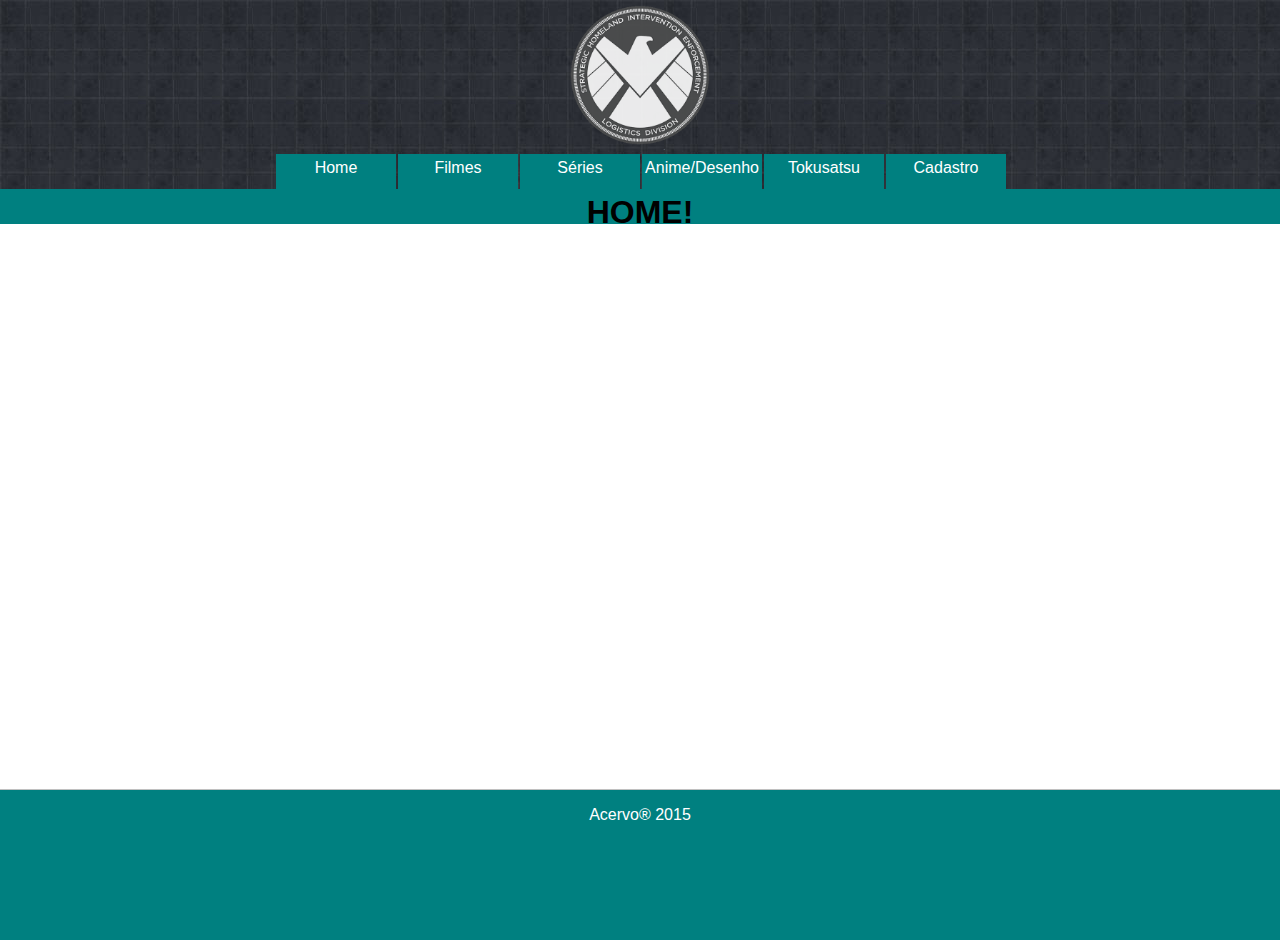
<file: index.html>
﻿<!DOCTYPE html>
<html lang="pt-br">
	<head>
		<meta charset="UTF-8" />
		<link rel="stylesheet" type="text/css" href="style.css" />
		<title>Acervo</title>
		<script src="jquery-1.11.3.min.js" type="text/javascript"> </script>
		<script src="menu.js" type="text/javascript"> </script>
	</head>
<body>
	<header><img id="logo_header" src="shield.png" alt="" />
		<div id="menu">
			<a href="index.html"><div class="item_menu" id="item_home">Home</div></a>
			<a href="#" onclick="mais_filmes();"><div class="item_menu" id="item_filmes">Filmes</div></a>
			<a href="#" onclick="mais_series();"><div class="item_menu" id="item_series">S&eacute;ries</div></a>
			<a href="#" onclick="mais_animes();"><div class="item_menu" id="item_animes">Anime/Desenho</div></a>
			<a href="#" onclick="mais_tokusatsus();"><div class="item_menu" id="item_tokusatsus">Tokusatsu</div></a>
			<a href="#" onclick=""><div class="item_menu" id="item_cadastro">Cadastro</div></a>
		</div>
	</header>
	<!-- DIVs SUBMENU INICIO -->
	<div id="mae_todas_subs">
		<div class="sub_filmes" style="display: none;">
			<h2 class="titulo">Filmes</h2>
			<a href="cad_filmes.html"><div class="item_cadastro">
				Cadastrar novo Filme!
			</div></a>
			<a href="res_filmes.html"><div class="item_lista">
				Ver filmes cadastrados
			</div></a>
		</div>
		
		<div class="sub_series" style="display: none;">
			<h2 class="titulo">Séries</h2>
			<a href="cad_animes.html"><div class="item_cadastro">
				Cadastrar novo Série!
			</div></a>
			<a href="res_animes.html"><div class="item_lista">
				Ver séries cadastradas
			</div></a>
		</div>
		
		<div class="sub_animes" style="display: none;">
			<h2 class="titulo">Animes & Desenhos</h2>
			<a href="cad_animes.html"><div class="item_cadastro">
				Cadastrar novo Anime/Desenho!
			</div></a>
			<a href="res_animes.html"><div class="item_lista">
				Ver animes/desenhos cadastrados
			</div></a>
		</div>
		
		<div class="sub_tokusatsus" style="display: none;">
			<h2 class="titulo">Tokusatsus</h2>
			<a href="cad_animes.html"><div class="item_cadastro">
				Cadastrar novo Tokusatsu!
			</div></a>
			<a href="res_animes.html"><div class="item_lista">
				Ver tokusatsus cadastrados
			</div></a>
		</div>
	</div> <!-- FIM da div "mae_todas_subs"-->
		<!-- DIVs SUBMENU FIM-->
	<section id="main">
		<h1 id="titulo_pagina">HOME!</h1>
		<section>
			
			
		</section>


	</section>
	<footer><p></p>
		Acervo&reg; 2015
	</footer>
</body>
</html>
</file>
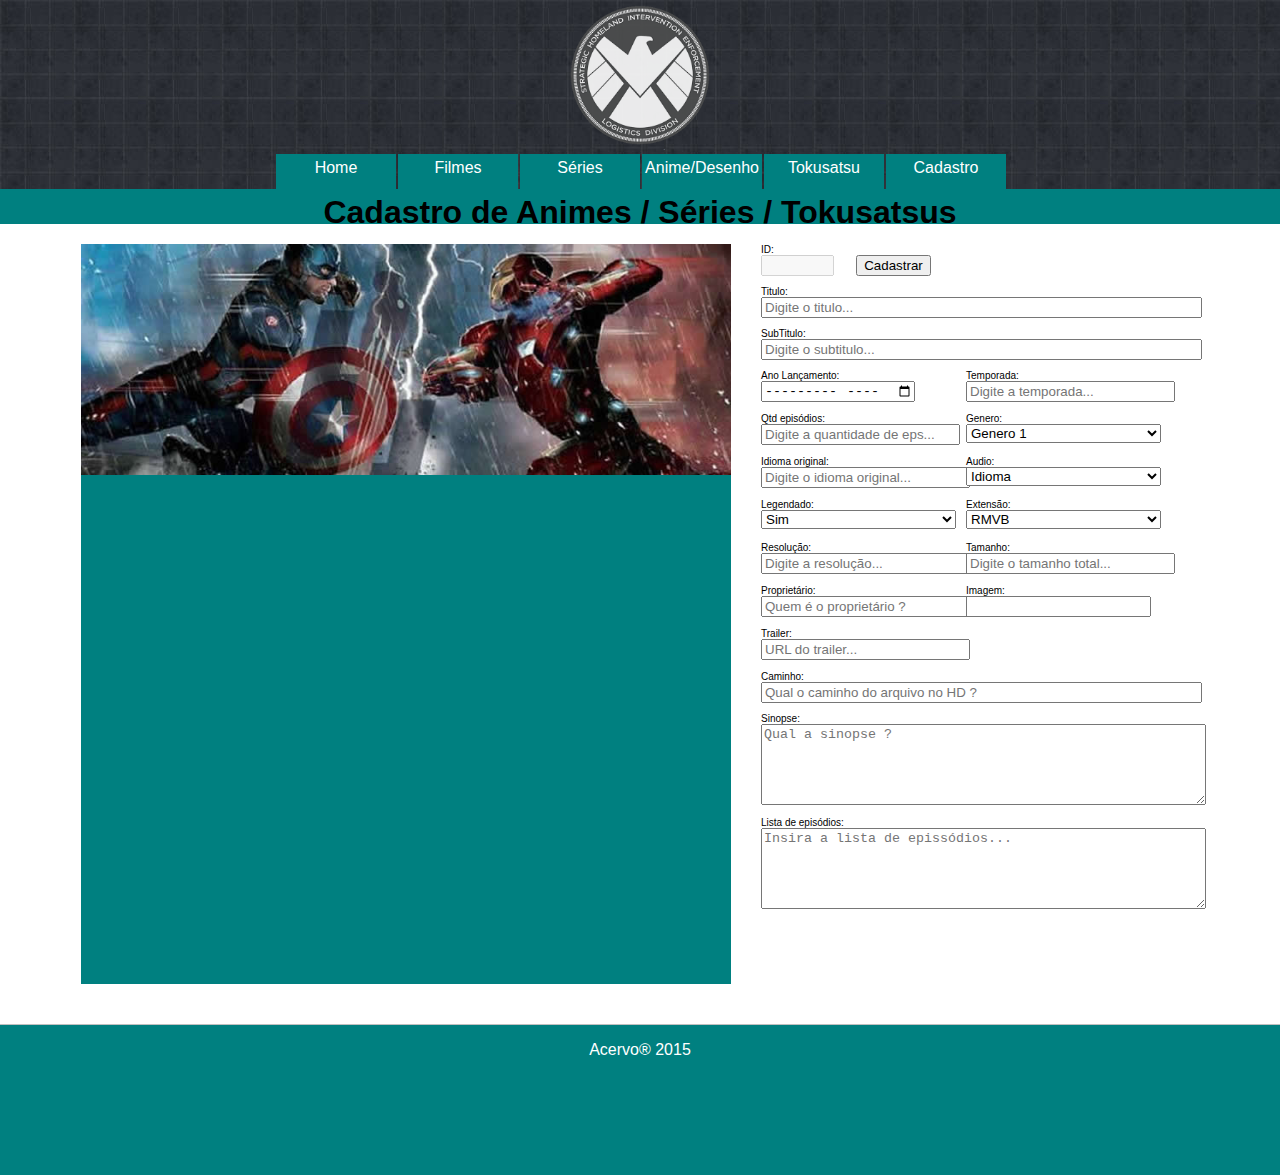
<file: cad_animes.html>
﻿<!DOCTYPE html>
<html lang="pt-br">
	<head>
		<meta charset="UTF-8" />
		<link rel="stylesheet" type="text/css" href="style.css" />
		<title>Acervo</title>
		<script src="jquery-1.11.3.min.js" type="text/javascript"> </script>
		<script src="menu.js" type="text/javascript"> </script>
	</head>
<body>
	<header><img id="logo_header" src="shield.png" alt="" />
		<div id="menu">
			<a href="index.html"><div class="item_menu" id="item_home">Home</div></a>
			<a href="#" onclick="mais_filmes();"><div class="item_menu" id="item_filmes">Filmes</div></a>
			<a href="#" onclick="mais_series();"><div class="item_menu" id="item_series">S&eacute;ries</div></a>
			<a href="#" onclick="mais_animes();"><div class="item_menu" id="item_animes">Anime/Desenho</div></a>
			<a href="#" onclick="mais_tokusatsus();"><div class="item_menu" id="item_tokusatsus">Tokusatsu</div></a>
			<a href="#" onclick=""><div class="item_menu" id="item_cadastro">Cadastro</div></a>
		</div>
	</header>
	<!-- DIVs SUBMENU INICIO -->
	<div id="mae_todas_subs">
		<div class="sub_filmes" style="display: none;">
			<h2 class="titulo">Filmes</h2>
			<a href="cad_filmes.html"><div class="item_cadastro">
				Cadastrar novo Filme!
			</div></a>
			<a href="res_filmes.html"><div class="item_lista">
				Ver filmes cadastrados
			</div></a>
		</div>
		
		<div class="sub_series" style="display: none;">
			<h2 class="titulo">Séries</h2>
			<a href="cad_animes.html"><div class="item_cadastro">
				Cadastrar novo Série!
			</div></a>
			<a href="res_animes.html"><div class="item_lista">
				Ver séries cadastradas
			</div></a>
		</div>
		
		<div class="sub_animes" style="display: none;">
			<h2 class="titulo">Animes & Desenhos</h2>
			<a href="cad_animes.html"><div class="item_cadastro">
				Cadastrar novo Anime/Desenho!
			</div></a>
			<a href="res_animes.html"><div class="item_lista">
				Ver animes/desenhos cadastrados
			</div></a>
		</div>
		
		<div class="sub_tokusatsus" style="display: none;">
			<h2 class="titulo">Tokusatsus</h2>
			<a href="cad_animes.html"><div class="item_cadastro">
				Cadastrar novo Tokusatsu!
			</div></a>
			<a href="res_animes.html"><div class="item_lista">
				Ver tokusatsus cadastrados
			</div></a>
		</div>
	</div> <!-- FIM da div "mae_todas_subs"-->
		<!-- DIVs SUBMENU FIM-->
	<section id="main">
		<h1 id="titulo_pagina"> Cadastro de Animes / Séries / Tokusatsus</h1>
		<section>
			<div id="formulario">
			<form id="serie_anime_tokusatsu" action="cadastrar_an_tk_srs.php" method="post">
				<div id="imagem">
					<img src="bg_teste.jpg" alt="ilustra item" />
				</div>
				<!--
					temporada
					qtd episodios
					lista eps
					tipo (anime / tokusatsu / series)
				-->
				<label>ID:</label><br />
				<input type="text" name="fr_id" disabled size="6"/> &nbsp;&nbsp;&nbsp;&nbsp;&nbsp;&nbsp; <input type="submit" value="Cadastrar"/> <p></p>
				 
				<label>Titulo:</label><br />
				<input type="text" name="fr_titulo" size="52" placeholder="Digite o titulo..."/> <p></p>
				
				<label>SubTitulo:</label><br />
				<input type="text" name="fr_subtitulo" size="52" placeholder="Digite o subtitulo..."/> <p></p>
				
				<div class="alinhacampos">
					<label>Ano Lançamento:</label><br />
					<input type="month" name="fr_lancamento" /> <p></p>
				</div>
				
				<div class="alinhacampos">
					<label>Temporada:</label><br />
					<input type="text" name="fr_temporada" size="23" placeholder="Digite a temporada..." /><p></p>  
				</div>
				
				<div class="alinhacampos">
					<label>Qtd episódios:</label> <br />
					<input type="number" name="fr_qtd_eps" placeholder="Digite a quantidade de eps..." /><p></p>
				</div>
				
				<div class="alinhacampos">
					<label>Genero:</label><br />
						<select name="fr_genero">
		                <option value="gen1">Genero 1</option>
		                <option value="gen2">Genero 2</option>
		            </select> <p></p>
				</div>
				
				<div class="alinhacampos">
					<label>Idioma original:</label><br />
					<input type="text" name="fr_idioma" size="23" placeholder="Digite o idioma original..." />
					<p></p>
				</div>
				
				<div class="alinhacampos">
					<label>Audio:</label><br />
					<select name="fr_idioma">
		                <option value="id1">Idioma</option>
		                <option value="id2">Idioma 2</option>
		            </select> <p></p>
				</div>
				
				<div class="alinhacampos">
					<label>Legendado:</label><br />
					<select name="fr_legenda">
		                <option value="s">Sim</option>
		                <option value="n">Não</option>
		            </select> <p></p>
				</div>
				
				<div class="alinhacampos">
					<label>Extensão:</label><br />
					<select name="fr_extensao">
		                <option value="ext1">RMVB</option>
		                <option value="ext2">MKV</option>
		            </select><p></p>
				</div>
				
				<div class="alinhacampos">
					<label>Resolução:</label><br />
					<input type="text" name="fr_resolucao" size="23" placeholder="Digite a resolução..." /><p></p>
				</div>
				
				<div class="alinhacampos">
					<label>Tamanho: </label><br />
					<input type="text" name="fr_tamanho" size="23" placeholder="Digite o tamanho total..." /><p></p>
				</div>
				
				<div class="alinhacampos">
					<label>Proprietário:</label><br />
					<input type="text" name="fr_proprietario" size="23" placeholder="Quem é o proprietário ?" /> <p></p>
				</div>
				
				<div class="alinhacampos">
					<label>Imagem:</label><br />
					<input type="text" name="fr_imagem"/><p></p> 
				</div>
				
				<div class="alinhacampos">
					<label>Trailer:</label><br />
					<input type="text" name="fr_trailer" size="23" placeholder="URL do trailer..." /><p></p>
				</div>
				
				<div class="alinhacampos">
				
				</div>
				
				<label>Caminho:</label><br />
				<input type="text" name="fr_caminho" size="52" placeholder="Qual o caminho do arquivo no HD ?"/> <p></p>
					
				<label>Sinopse:</label><br />
				<textarea name="fr_sinopse" rows="5" cols="53" placeholder="Qual a sinopse ?"></textarea> <p></p>
				
				<label>Lista de episódios:</label><br />
				<textarea name="fr_lista_eps" rows="5" cols="53" placeholder="Insira a lista de epissódios..."></textarea>
				<p></p>
			</form>
			</div><!--Final div formulário-->
		</section>
		<!--aside>
			Opções<br />
			
				<ul class="menu_da_categoria">
					<li><a href="#">Cadastrar novo</a></li>
					<li><a href="#">ITENS cadastrados</a></li>
				</ul>			
			
		</aside-->
	</section>
	<footer><p></p>
		Acervo&reg; 2015
	</footer>
</body>
</html>
</file>
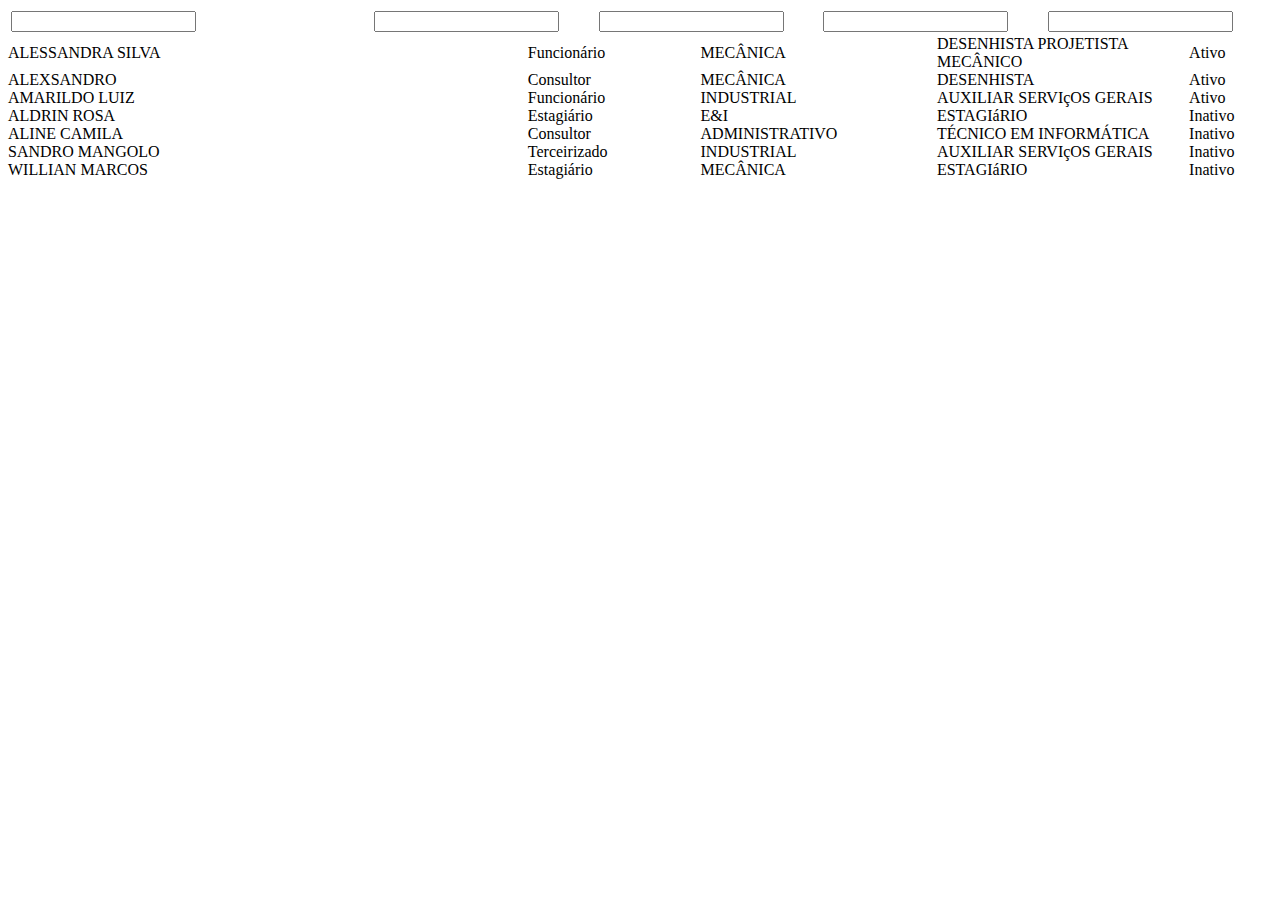
<file: filtrodinamico.html>
<!DOCTYPE HTML PUBLIC "-//W3C//DTD HTML 4.01 Transitional//EN">
<html>
<head>
<title>Filtro</title>
<meta http-equiv="Content-Type" content="text/html; charset=iso-8859-1">
  <script type="text/javascript">
    function filter (phrase, _id, cellNr){
  var suche = phrase.value.toLowerCase();
  var table = document.getElementById(_id);
  var ele;
  for (var r = 1; r < table.rows.length; r++){
  	ele = table.rows[r].cells[cellNr].innerHTML.replace(/<[^>]+>/g,"");
  	if (ele.toLowerCase().indexOf(suche)>=0 )
    table.rows[r].style.display = '';
  	else table.rows[r].style.display = 'none';
  }
	}
  </script>
</head>
<body>
<table width="100%" border="0">
  <tr>
    <td width="301"><input name="filt" type="text" onKeyUp="filter(this, 'lista', '0')"></td>
    <td width="100"><input name="filt2" type="text" onKeyUp="filter(this, 'lista', '1')"></td>
    <td width="135"><input name="filt3" type="text" onKeyUp="filter(this, 'lista', '2')"></td>
    <td width="146"><input name="filt4" type="text" onKeyUp="filter(this, 'lista', '3')"></td>
    <td width="48"><input name="filt5" type="text" onKeyUp="filter(this, 'lista', '4')"></td>
  </tr>
</table>
<form>   
    <table width="100%" border="0" align="center" cellpadding="0" cellspacing="0" id="lista">
      <tr valign="middle">
        <td width="301"></td>
        <td width="100"></td>
        <td width="135"></td>
        <td width="146"></td>
        <td width="48"></td>
      </tr>
      <tr>
        <td>ALESSANDRA SILVA</td>
        <td>Funcion�rio</td>
        <td>MEC�NICA</td>
        <td>DESENHISTA PROJETISTA MEC�NICO</td>
        <td>Ativo</td>
      </tr>
      <tr>
        <td>ALEXSANDRO</td>
        <td>Consultor</td>
        <td>MEC�NICA</td>
        <td>DESENHISTA</td>
        <td>Ativo</td>
      </tr>
      <tr>
        <td>AMARILDO LUIZ</td>
        <td>Funcion�rio</td>
        <td>INDUSTRIAL</td>
        <td>AUXILIAR SERVI�OS GERAIS</td>
        <td>Ativo</td>
      </tr>
      <tr>
        <td>ALDRIN ROSA</td>
        <td>Estagi�rio</td>
        <td>E&I </td>
        <td>ESTAGI�RIO</td>
        <td>Inativo</td>
      </tr>
      <tr>
        <td>ALINE CAMILA</td>
        <td>Consultor</td>
        <td>ADMINISTRATIVO</td>
        <td>T�CNICO EM INFORM�TICA</td>
        <td>Inativo</td>
      </tr>
      <tr>
        <td>SANDRO MANGOLO</td>
        <td>Terceirizado</td>
        <td>INDUSTRIAL</td>
        <td>AUXILIAR SERVI�OS GERAIS</td>
        <td>Inativo</td>
      </tr>
      <tr>
        <td>WILLIAN MARCOS</td>
        <td>Estagi�rio</td>
        <td>MEC�NICA</td>
        <td>ESTAGI�RIO</td>
        <td>Inativo</td>
      </tr>
    </table>
</form>  
</body>
</html>
</file>
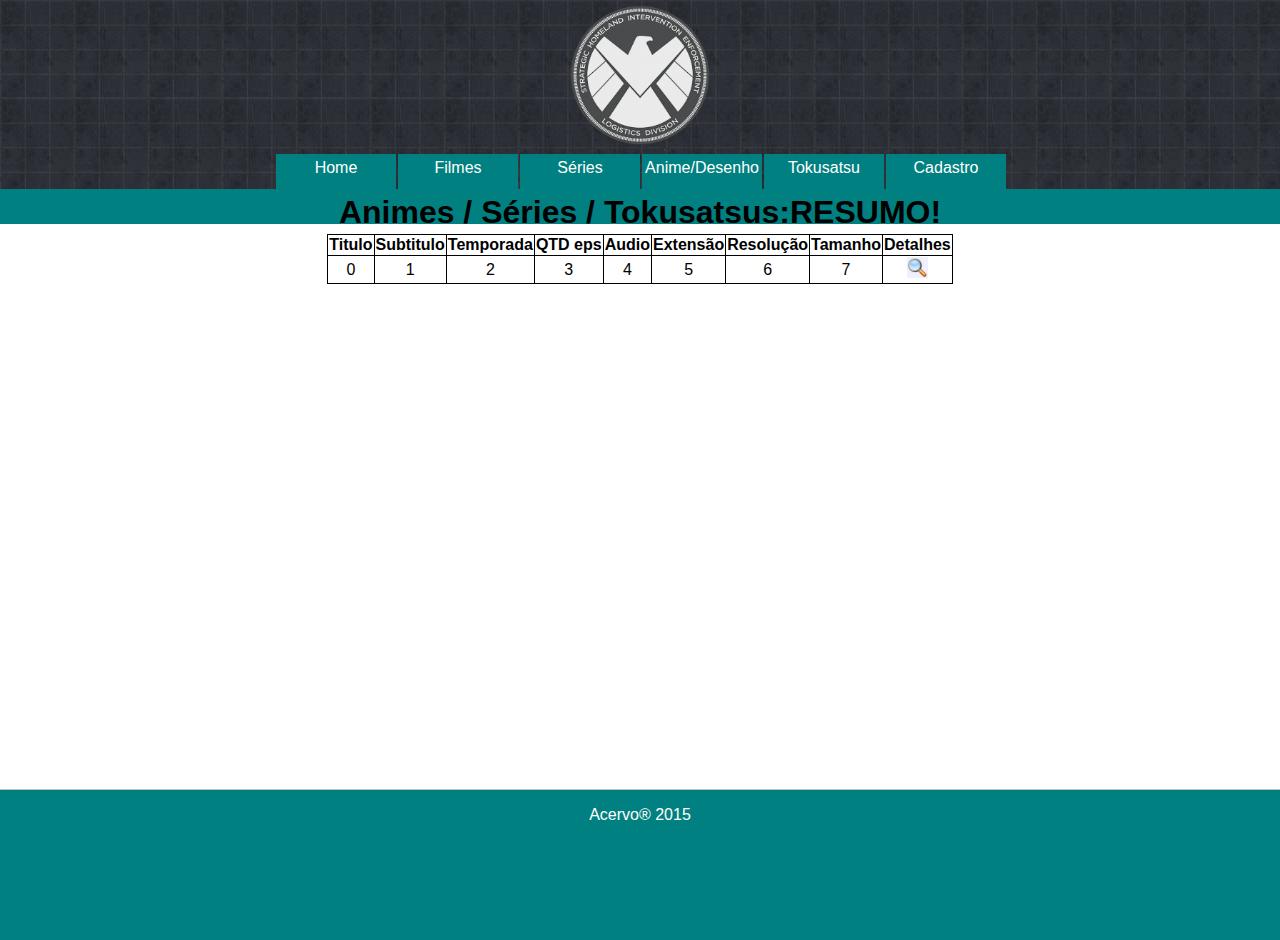
<file: res_animes.html>
<!DOCTYPE html>
<html lang="pt-br">
	<head>
		<meta charset="UTF-8" />
		<link rel="stylesheet" type="text/css" href="style.css" />
		<title>Acervo</title>
		<script src="jquery-1.11.3.min.js" type="text/javascript"> </script>
		<script src="menu.js" type="text/javascript"> </script>
	</head>
<body>
	<header><img id="logo_header" src="shield.png" alt="" />
		<div id="menu">
			<a href="index.html"><div class="item_menu" id="item_home">Home</div></a>
			<a href="#" onclick="mais_filmes();"><div class="item_menu" id="item_filmes">Filmes</div></a>
			<a href="#" onclick="mais_series();"><div class="item_menu" id="item_series">S&eacute;ries</div></a>
			<a href="#" onclick="mais_animes();"><div class="item_menu" id="item_animes">Anime/Desenho</div></a>
			<a href="#" onclick="mais_tokusatsus();"><div class="item_menu" id="item_tokusatsus">Tokusatsu</div></a>
			<a href="#" onclick=""><div class="item_menu" id="item_cadastro">Cadastro</div></a>
		</div>
	</header>
	<!-- DIVs SUBMENU INICIO -->
	<div id="mae_todas_subs">
		<div class="sub_filmes" style="display: none;">
			<h2 class="titulo">Filmes</h2>
			<a href="cad_filmes.html"><div class="item_cadastro">
				Cadastrar novo Filme!
			</div></a>
			<a href="res_filmes.html"><div class="item_lista">
				Ver filmes cadastrados
			</div></a>
		</div>
		
		<div class="sub_series" style="display: none;">
			<h2 class="titulo">Séries</h2>
			<a href="cad_animes.html"><div class="item_cadastro">
				Cadastrar novo Série!
			</div></a>
			<a href="res_animes.html"><div class="item_lista">
				Ver séries cadastradas
			</div></a>
		</div>
		
		<div class="sub_animes" style="display: none;">
			<h2 class="titulo">Animes & Desenhos</h2>
			<a href="cad_animes.html"><div class="item_cadastro">
				Cadastrar novo Anime/Desenho!
			</div></a>
			<a href="res_animes.html"><div class="item_lista">
				Ver animes/desenhos cadastrados
			</div></a>
		</div>
		
		<div class="sub_tokusatsus" style="display: none;">
			<h2 class="titulo">Tokusatsus</h2>
			<a href="cad_animes.html"><div class="item_cadastro">
				Cadastrar novo Tokusatsu!
			</div></a>
			<a href="res_animes.html"><div class="item_lista">
				Ver tokusatsus cadastrados
			</div></a>
		</div>
	</div> <!-- FIM da div "mae_todas_subs"-->
		<!-- DIVs SUBMENU FIM-->
	<section id="main">
		<h1 id="titulo_pagina">Animes / Séries / Tokusatsus:RESUMO!</h1>
		<section>
			<table id="tab_resumo">
				<thead>
					<tr>
						<th>Titulo</th>
						<th>Subtitulo</th>
						<th>Temporada</th>
						<th>QTD eps</th>
						<th>Audio</th>
						<th>Extensão</th>
						<th>Resolução</th>
						<th>Tamanho</th>
						<th>Detalhes</th>
					</tr>
				</thead>
				
				<tbody>
					<tr>
						<td>0</td>
						<td>1</td>
						<td>2</td>
						<td>3</td>
						<td>4</td>
						<td>5</td>
						<td>6</td>
						<td>7</td>
						<td><img src="imagens/lupa_detalhes.jpg" alt="mais detalhes" /></td>
					</tr>
				</tbody>
			</table>
			
		</section>
		<!--aside>
			Opções<br />
			
				<ul class="menu_da_categoria">
					<li><a href="#">Cadastrar novo</a></li>
					<li><a href="#">ITENS cadastrados</a></li>
				</ul>			
			
		</aside-->
	</section>
	<footer><p></p>
		Acervo&reg; 2015
	</footer>
</body>
</html>
</file>
<file: style.css>
body{
	margin: 0px; padding: 0px; text-align: center;
	margin-left: auto; margin-right: auto;
	font-family: "Helvetica Neue", Helvetica, Arial, sans-serif; min-width:1150px;	
}

header, nav, footer, section#main, section, article {
	display:block; border: 0px;
}
a:visited, a:link, a:active, a:hover{color: white;}
/*TOPO+MENU PRINCIPAL INICIO*/
	header{height: 189px; overflow: hidden;background: url('bg.jpg') repeat-x;}
	
	img#logo_header{height: 150px;margin-top:00px; opacity: 0.9;}
	img#logo_header:hover{opacity: 1.0;}
	
	#menu{width: 732px; height: 37px; text-align: center;
		/*background: violet;*/ margin-left: auto; margin-right: auto; margin-bottom: 10px;
		}
	#menu .item_menu{text-align: center; float: left; background-color: teal;
		width: 120px; height: 30px; padding-top: 5px; padding-bottom: 0px;
		margin-left: 2px;/* border-top-left-radius: 15px; border-top-right-radius: 15px;*/
		}

	/*INICIO hover dos itens menu*/
	#item_home:hover, #item_filmes:hover, #item_series:hover, #item_animes:hover, #item_tokusatsus:hover, #item_cadastro:hover {
		background-repeat: no-repeat; background-size: 34px;
	}
	#item_home:hover{background-image: url('imagens/icone_kamehouse.png');}
	#item_filmes:hover{background-image: url('imagens/icone_capitao.png');}
	#item_series:hover{background-image: url('imagens/icone_bazinga.png');}
	#item_animes:hover{background-image: url('imagens/icone_radar.png');}
	#item_tokusatsus:hover{background-image: url('imagens/icone_tokusatsus.gif');}
	#item_cadastro:hover{background-image: url('imagens/icone_cadastro.png');}
	/*FIM hover dos itens menu*/
	#menu .item_menu:active{background-color: white; color: teal;}
	div#mae_todas_subs{background-color: teal;}
	div.sub_filmes, .sub_series, .sub_animes, .sub_tokusatsus {
		max-width: 510px; margin-bottom: 0px; height: 60px;	margin-left: auto; margin-right: auto;
	}
	div.sub_filmes, div.sub_series{max-width: 400px;}
	div.sub_animes{max-width: 560px}
	div.sub_tokusatsus{max-width: 470px;}
	
	h2.titulo{margin-top: 0px; margin-bottom: 0px;}
/*TOPO+MENU PRINCIPAL FIM*/

/*MENU da CATEGORIA INICIO*/
	div.item_cadastro, div.item_lista{max-width: 250px; /*min-width: 200px;*/ float: left;
		height: 23px; padding-top: 5px; overflow: hidden; background-color: teal;
	}
	div.item_cadastro{padding-left: 28px; padding-right: 10px; border-right: 1px #000000 solid;}
	div.item_lista{padding-right: 28px; padding-left: 10px;}
	div.item_cadastro:hover {background-image: url('imagens/icone_inscricoes.png'); background-repeat: no-repeat; background-size: 30px;}
	div.item_lista:hover{background-image: url('imagens/icone_lista.png'); background-repeat: no-repeat; background-size: 30px; background-position: right;}
	div.item_cadastro:active, div.item_lista:active{background-color: white; color: teal;}
	h1{margin: 0px; padding: 0px;}
/*MENU da CATEGORIA FIM*/

section#main {
	width:100%; /*background-color: black;*/
	min-width: 550px; min-height: 600px;
}
section {
	width:100%; min-width: 1100px;
}
h1#titulo_pagina{width: 100%; height: 30px; padding-top: 5px; overflow: hidden; background-color: teal;}
/*FORMULÁRIO INICIO*/
	div#formulario{
		/*background-color: yellow;*/height: 100%; overflow: hidden; padding-bottom: 10px; padding-top: 10px; 
	}
	form#filmes, form#serie_anime_tokusatsu{
		text-align: left;/*margin-left: 20px;*/font-size: 10px;
		width:1138px; margin-right: auto; margin-left: auto; margin-top: 10px;
		height: 750px;
	}	
	/*#filmes */input:focus, textarea:focus{background:azure;}
	/*#filmes */select{width: 195px;}
	input[type="number"]{width: 191px;}
	div#imagem{width:650px; height: 740px; background-color: teal;
	overflow: hidden; float: left;margin: 0px 30px 30px 10px;}
	div#imagem img{max-height: 100%; max-width: 100%;}
/*INICIO DIV PARA ALINHAR OS CAMPOS DOS FORMULARIOS LADO-A-LADO*/
	div.alinhacampos{float: left;margin-right: 5px; width: 200px;height: 43px;}
/*FIM DIV PARA ALINHAR OS CAMPOS DOS FORMULARIOS LADO-A-LADO*/
/*FORMULÁRIO FIM*/


/*INICIO RESUMO*/
	#tab_resumo, #tab_resumo th{border-collapse: collapse; border:1px solid #000000; margin: auto; margin-top:10px;}
	#tab_resumo td{border-collapse: collapse; border:1px solid #000000; margin: auto;}
	td img{width:21px;}/*imagem da tabela resumo*/
/*FIM RESUMO*/

/*INICIO RODAPÉ*/
	footer {clear:both; width: 100%;
	height: 150px;/*margin-bottom: 0px;padding-bottom: 0px;*/
	position: static; margin-bottom: -100px; border-top: 1px solid #c0c0c0;
	background-color: teal; color: white;}
/*FIM RODAPÉ*/

/*http://desenvolvimentoparaweb.com/html/html5-inputs-novos-tipos-campos/
http://www.caelum.com.br/apostila-html-css-javascript/bootstrap-e-formularios-html5/#11-2-estilo-e-componentes-base*/
</file>
